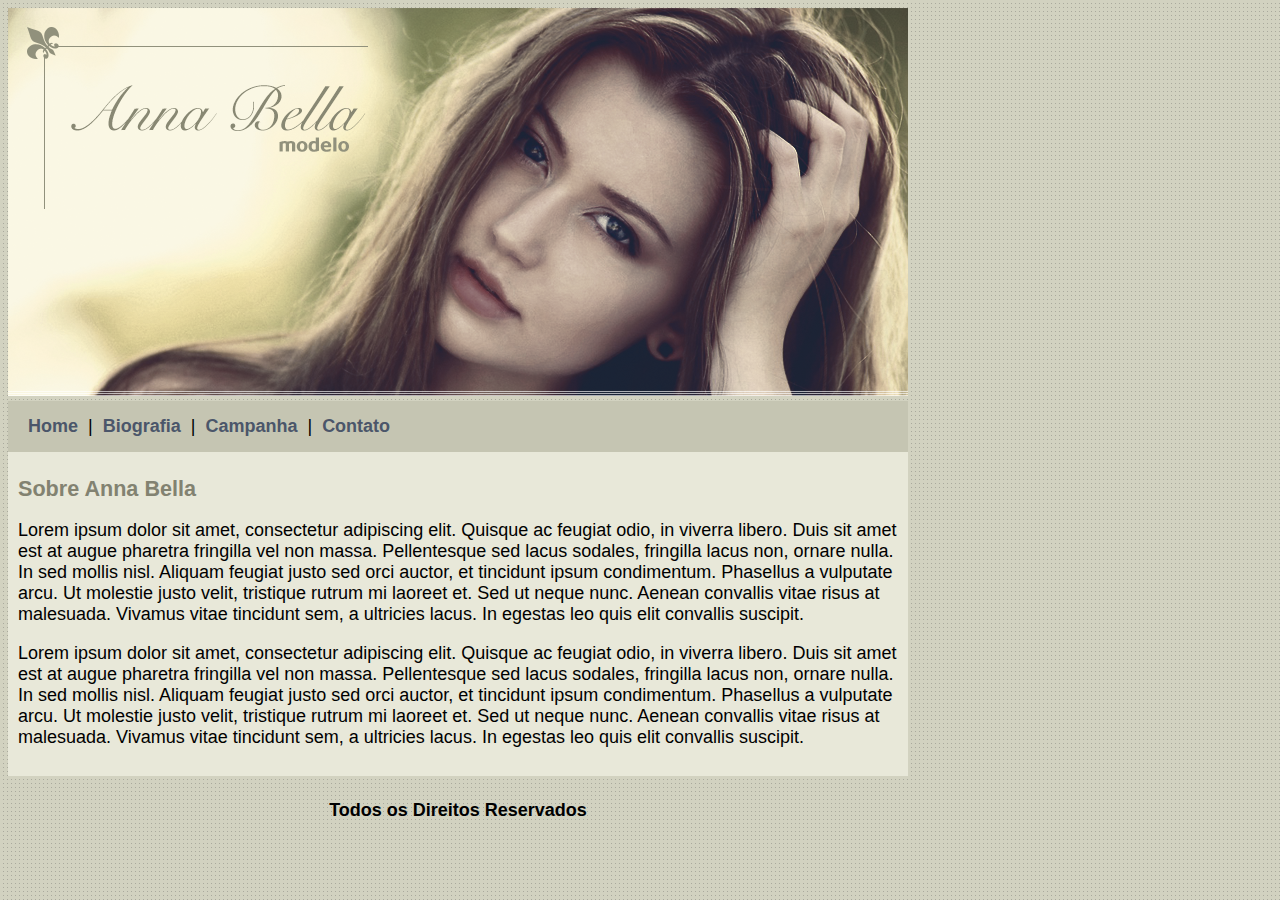
<file: projeto anabella/index.html>
<!DOCTYPE html>
<html lang="pt-br">
<head>
    <meta charset="UTF-8">
    <meta name="viewport" content="width=device-width, initial-scale=1.0">
    <title>site anna bela oficial</title>
    <link rel="stylesheet"   type="text/css"   href="style.css">
</head>
<body>
    <div id="principal">
           <img src="imagens/capa.png" alt="iagem de capa">
    

        <div id="menu">
            <a href="index.html">Home</a> |
            <a href="biografia.html">Biografia</a> |
            <a href="campanha.html">Campanha</a> |
            <a href="contato.html">Contato</a> 
        </div>

        <div id="conteudo"><!--inicio do conteudo-->
            <h1>Sobre Anna Bella</h1>

            <p>Lorem ipsum dolor sit amet, consectetur adipiscing elit. 
            Quisque ac feugiat odio, in viverra libero. Duis sit amet est at augue 
            pharetra fringilla vel non massa. 
            Pellentesque sed lacus sodales, fringilla lacus non, ornare nulla. In sed mollis nisl. 
            Aliquam feugiat justo sed orci auctor, 
            et tincidunt ipsum condimentum. Phasellus a vulputate arcu. Ut molestie justo velit, 
            tristique rutrum mi laoreet et. Sed ut neque nunc. 
            Aenean convallis vitae risus at malesuada. Vivamus vitae tincidunt sem, a ultricies lacus. 
            In egestas leo quis elit convallis suscipit.</p>



            <p>Lorem ipsum dolor sit amet, consectetur adipiscing elit. 
                Quisque ac feugiat odio, in viverra libero. Duis sit amet est at augue 
                pharetra fringilla vel non massa. 
                Pellentesque sed lacus sodales, fringilla lacus non, ornare nulla. In sed mollis nisl. 
                Aliquam feugiat justo sed orci auctor, 
                et tincidunt ipsum condimentum. Phasellus a vulputate arcu. Ut molestie justo velit, 
                tristique rutrum mi laoreet et. Sed ut neque nunc. 
                Aenean convallis vitae risus at malesuada. Vivamus vitae tincidunt sem, a ultricies lacus. 
                In egestas leo quis elit convallis suscipit.</p>
        </div> <!--fim do conteudo-->

        <div id="rodape">
            <h4>Todos os Direitos Reservados</h4>
        </div>



    </div>
    
</body>
</html>
</file>
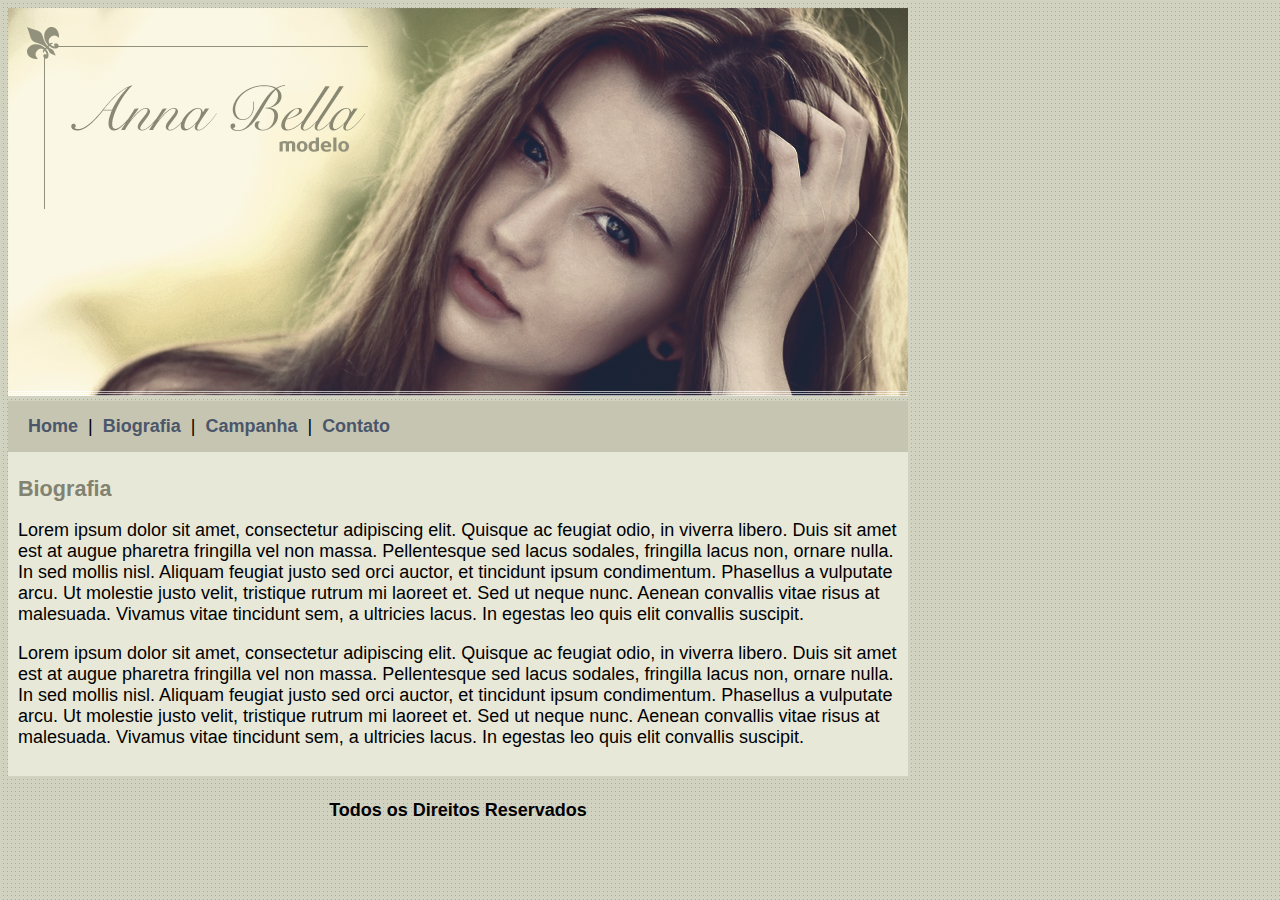
<file: projeto anabella/Biografia.html>
<!DOCTYPE html>
<html lang="pt-br">
<head>
    <meta charset="UTF-8">
    <meta name="viewport" content="width=device-width, initial-scale=1.0">
    <title>site anna Bella-Biografia</title>
    <link rel="stylesheet"   type="text/css"   href="style.css">
</head>
<body>
    <div id="principal">
           <img src="imagens/capa.png" alt="iagem de capa">
    

        <div id="menu">
            <a href="index.html">Home</a> |
            <a href="biografia.html">Biografia</a> |
            <a href="campanha.html">Campanha</a> |
            <a href="contato.html">Contato</a> 
        </div>

        <div id="conteudo"><!--inicio do conteudo-->
            <h1>Biografia</h1>

            <p>Lorem ipsum dolor sit amet, consectetur adipiscing elit. 
            Quisque ac feugiat odio, in viverra libero. Duis sit amet est at augue 
            pharetra fringilla vel non massa. 
            Pellentesque sed lacus sodales, fringilla lacus non, ornare nulla. In sed mollis nisl. 
            Aliquam feugiat justo sed orci auctor, 
            et tincidunt ipsum condimentum. Phasellus a vulputate arcu. Ut molestie justo velit, 
            tristique rutrum mi laoreet et. Sed ut neque nunc. 
            Aenean convallis vitae risus at malesuada. Vivamus vitae tincidunt sem, a ultricies lacus. 
            In egestas leo quis elit convallis suscipit.</p>



            <p>Lorem ipsum dolor sit amet, consectetur adipiscing elit. 
                Quisque ac feugiat odio, in viverra libero. Duis sit amet est at augue 
                pharetra fringilla vel non massa. 
                Pellentesque sed lacus sodales, fringilla lacus non, ornare nulla. In sed mollis nisl. 
                Aliquam feugiat justo sed orci auctor, 
                et tincidunt ipsum condimentum. Phasellus a vulputate arcu. Ut molestie justo velit, 
                tristique rutrum mi laoreet et. Sed ut neque nunc. 
                Aenean convallis vitae risus at malesuada. Vivamus vitae tincidunt sem, a ultricies lacus. 
                In egestas leo quis elit convallis suscipit.</p>
        </div> <!--fim do conteudo-->

        <div id="rodape">
            <h4>Todos os Direitos Reservados</h4>
        </div>



    </div>
    
</body>
</html>
</file>
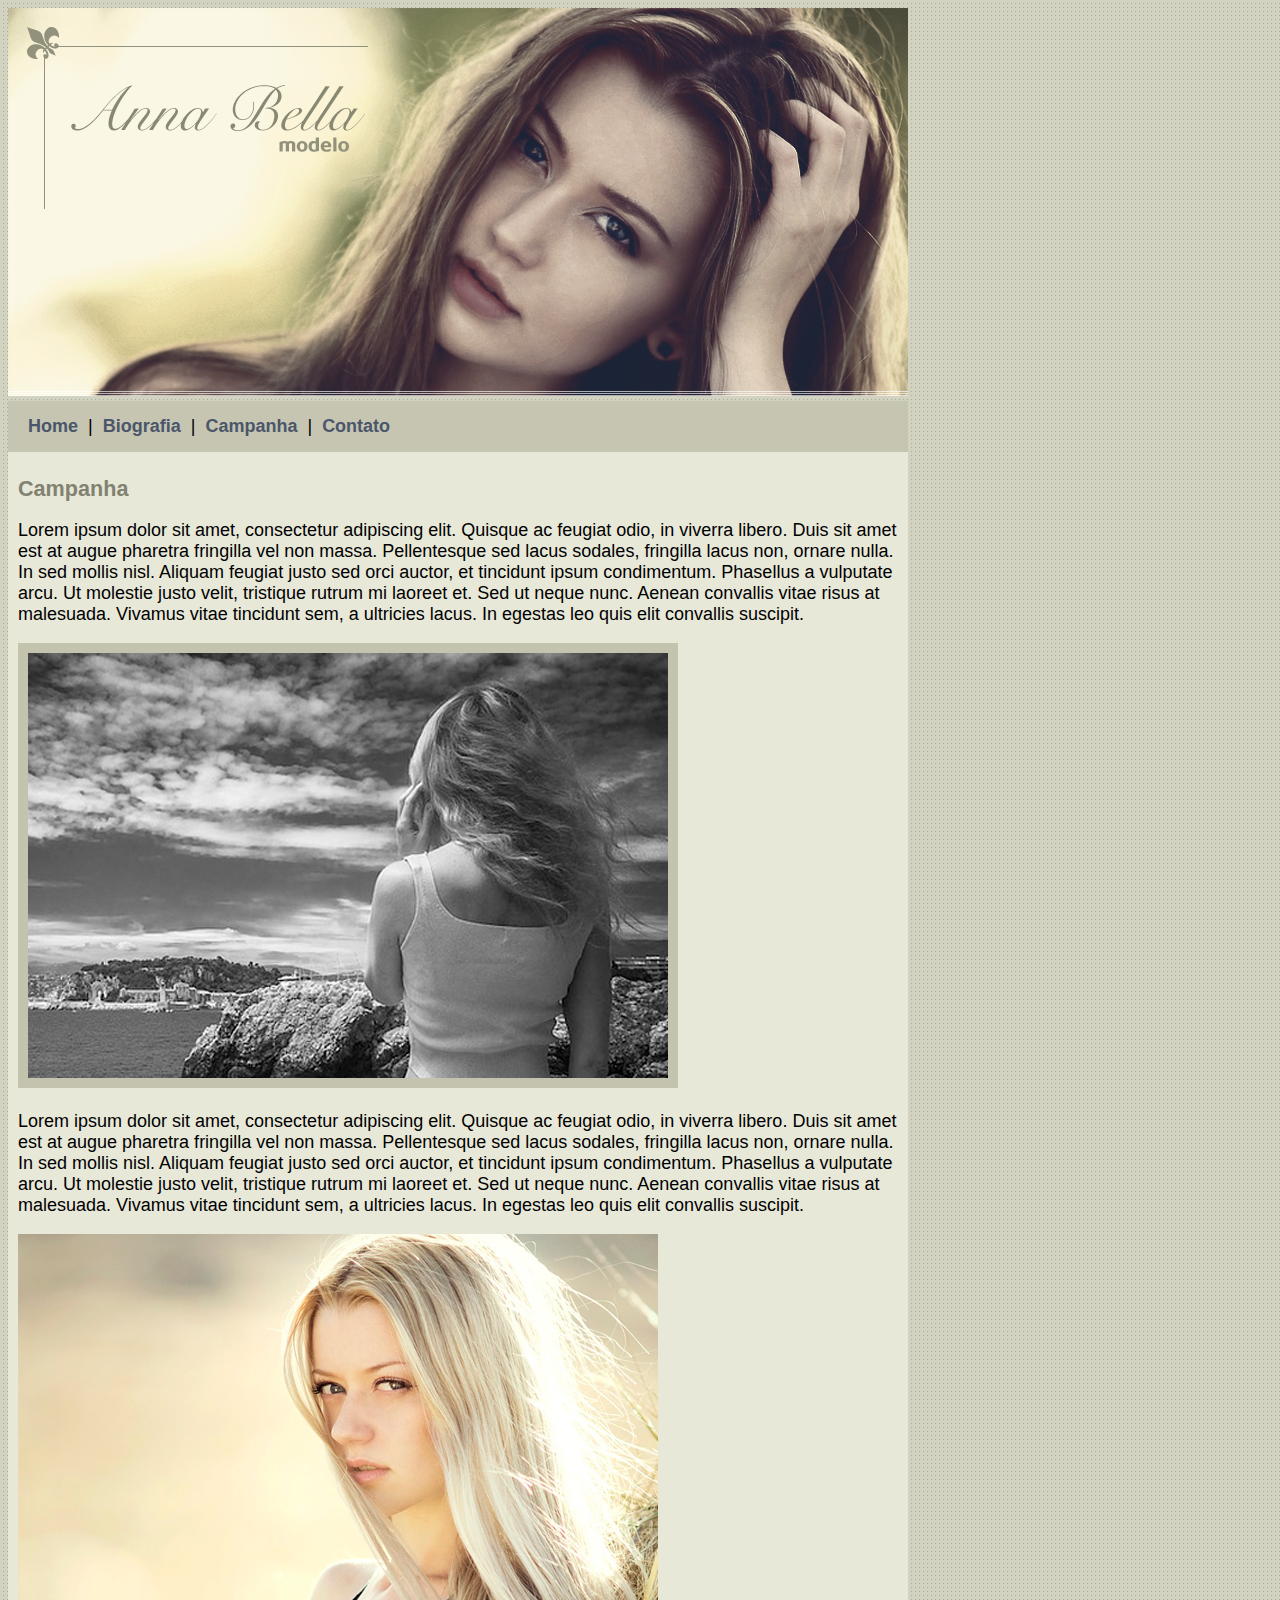
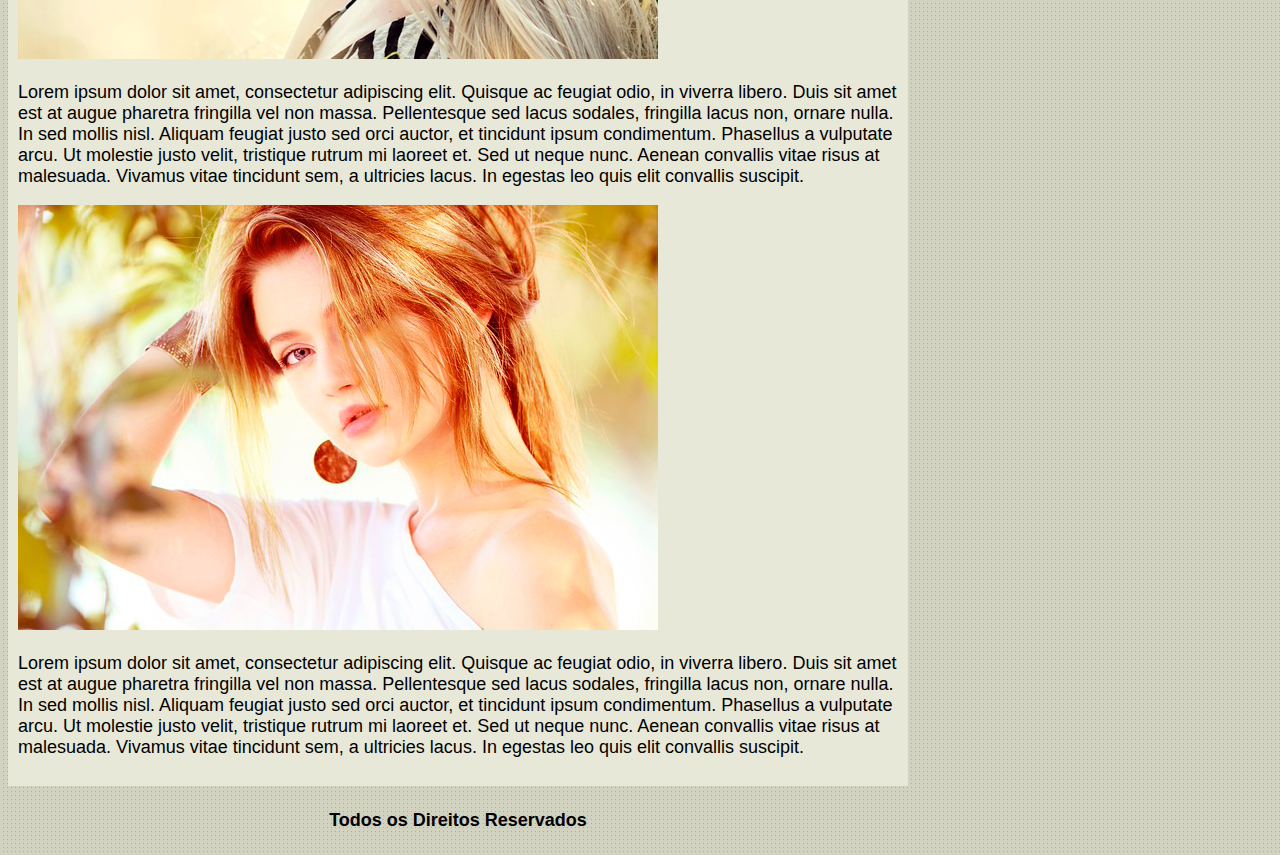
<file: projeto anabella/Campanha.html>
<!DOCTYPE html>
<html lang="pt-br">
<head>
    <meta charset="UTF-8">
    <meta name="viewport" content="width=device-width, initial-scale=1.0">
    <title>site anna Bella-Campanha</title>
    <link rel="stylesheet"   type="text/css"   href="style.css">
</head>
<body>
        <div id="principal">
            <img src="imagens/capa.png" alt="iagem de capa">
        

            <div id="menu">
                <a href="index.html">Home</a> |
                <a href="biografia.html">Biografia</a> |
                <a href="campanha.html">Campanha</a> |
                <a href="contato.html">Contato</a> 
            </div>

            <div id="conteudo"><!--inicio do conteudo-->
                <h1>Campanha</h1>

                <p>Lorem ipsum dolor sit amet, consectetur adipiscing elit. 
                Quisque ac feugiat odio, in viverra libero. Duis sit amet est at augue 
                pharetra fringilla vel non massa. 
                Pellentesque sed lacus sodales, fringilla lacus non, ornare nulla. In sed mollis nisl. 
                Aliquam feugiat justo sed orci auctor, 
                et tincidunt ipsum condimentum. Phasellus a vulputate arcu. Ut molestie justo velit, 
                tristique rutrum mi laoreet et. Sed ut neque nunc. 
                Aenean convallis vitae risus at malesuada. Vivamus vitae tincidunt sem, a ultricies lacus. 
                In egestas leo quis elit convallis suscipit.</p>

                    <img src="imagens/foto1.png" class="img-campanha">

                <p>Lorem ipsum dolor sit amet, consectetur adipiscing elit. 
                    Quisque ac feugiat odio, in viverra libero. Duis sit amet est at augue 
                    pharetra fringilla vel non massa. 
                    Pellentesque sed lacus sodales, fringilla lacus non, ornare nulla. In sed mollis nisl. 
                    Aliquam feugiat justo sed orci auctor, 
                    et tincidunt ipsum condimentum. Phasellus a vulputate arcu. Ut molestie justo velit, 
                    tristique rutrum mi laoreet et. Sed ut neque nunc. 
                    Aenean convallis vitae risus at malesuada. Vivamus vitae tincidunt sem, a ultricies lacus. 
                    In egestas leo quis elit convallis suscipit.</p>
                        
                            <img src="imagens/foto2.png">

                    <p>Lorem ipsum dolor sit amet, consectetur adipiscing elit. 
                        Quisque ac feugiat odio, in viverra libero. Duis sit amet est at augue 
                        pharetra fringilla vel non massa. 
                        Pellentesque sed lacus sodales, fringilla lacus non, ornare nulla. In sed mollis nisl. 
                        Aliquam feugiat justo sed orci auctor, 
                        et tincidunt ipsum condimentum. Phasellus a vulputate arcu. Ut molestie justo velit, 
                        tristique rutrum mi laoreet et. Sed ut neque nunc. 
                        Aenean convallis vitae risus at malesuada. Vivamus vitae tincidunt sem, a ultricies lacus. 
                        In egestas leo quis elit convallis suscipit.</p>

                            <img src="imagens/foto3.png"> 

                        <p>Lorem ipsum dolor sit amet, consectetur adipiscing elit. 
                            Quisque ac feugiat odio, in viverra libero. Duis sit amet est at augue 
                            pharetra fringilla vel non massa. 
                            Pellentesque sed lacus sodales, fringilla lacus non, ornare nulla. In sed mollis nisl. 
                            Aliquam feugiat justo sed orci auctor, 
                            et tincidunt ipsum condimentum. Phasellus a vulputate arcu. Ut molestie justo velit, 
                            tristique rutrum mi laoreet et. Sed ut neque nunc. 
                            Aenean convallis vitae risus at malesuada. Vivamus vitae tincidunt sem, a ultricies lacus. 
                            In egestas leo quis elit convallis suscipit.</p>

                
        


            </div> <!--fim do conteudo-->

            <div id="rodape">
                <h4>Todos os Direitos Reservados</h4>
            </div>



    </div>
    
</body>
</html>
</file>
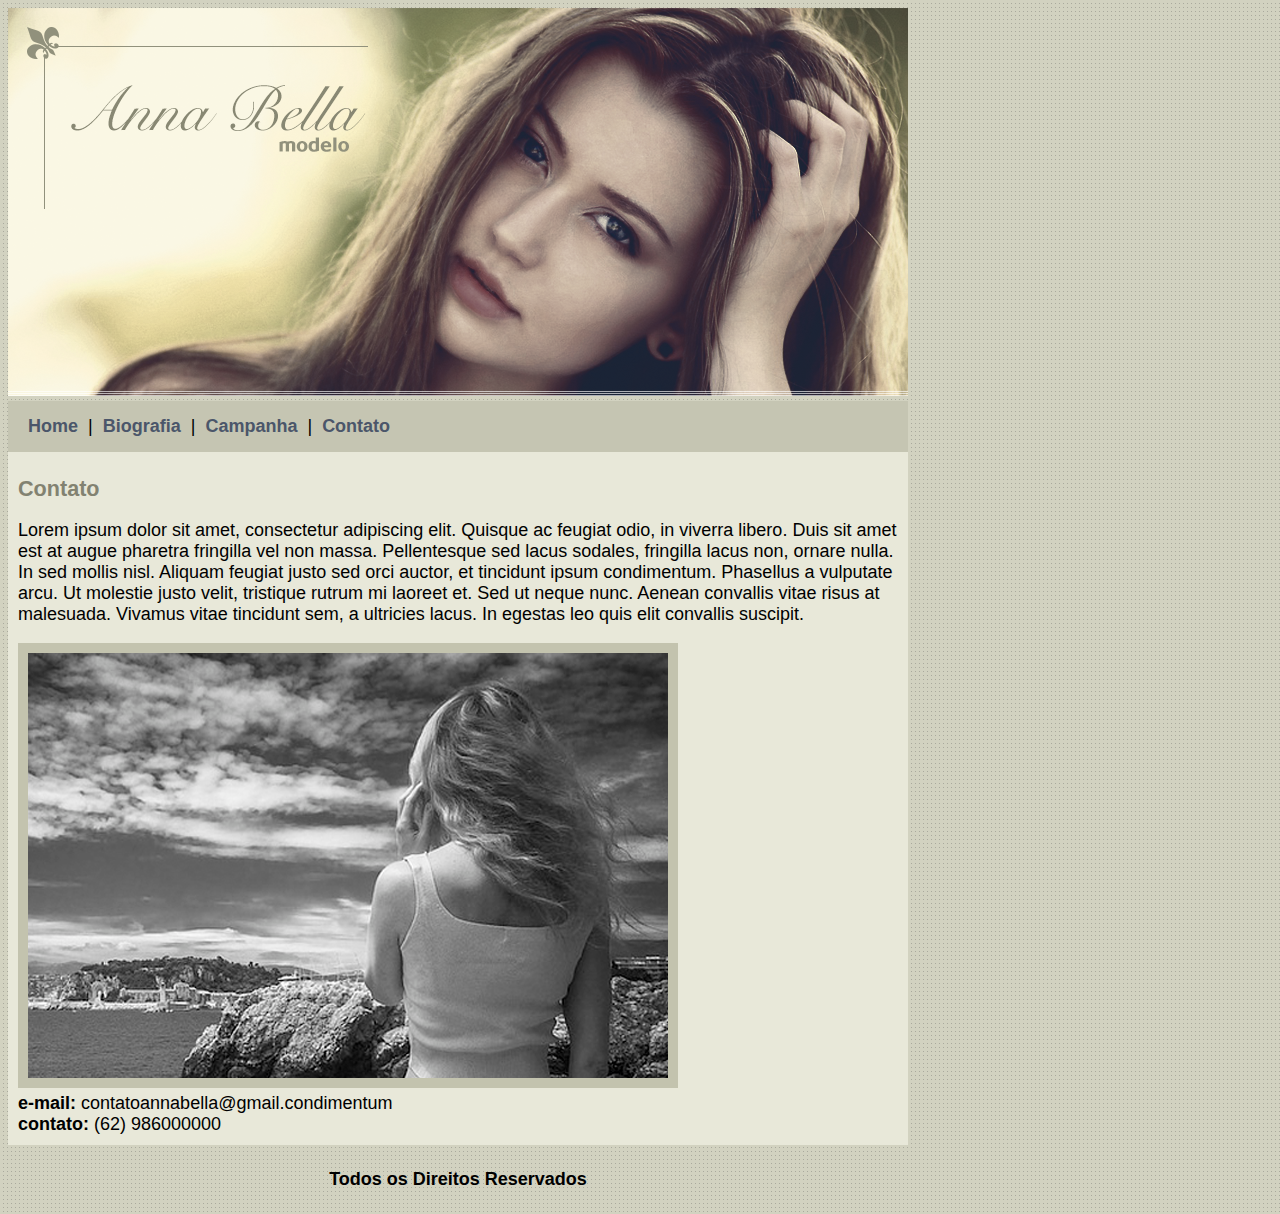
<file: projeto anabella/Contato.html>
<!DOCTYPE html>
<html lang="pt-br">
<head>
    <meta charset="UTF-8">
    <meta name="viewport" content="width=device-width, initial-scale=1.0">
    <title>site anna Bella-Contato</title>
    <link rel="stylesheet"   type="text/css"   href="style.css">
</head>
<body>
        <div id="principal">
            <img src="imagens/capa.png" alt="iagem de capa">
        

            <div id="menu">
                <a href="index.html">Home</a> |
                <a href="biografia.html">Biografia</a> |
                <a href="campanha.html">Campanha</a> |
                <a href="contato.html">Contato</a> 
            </div>

            <div id="conteudo"><!--inicio do conteudo-->
                <h1>Contato</h1>

                <p>Lorem ipsum dolor sit amet, consectetur adipiscing elit. 
                Quisque ac feugiat odio, in viverra libero. Duis sit amet est at augue 
                pharetra fringilla vel non massa. 
                Pellentesque sed lacus sodales, fringilla lacus non, ornare nulla. In sed mollis nisl. 
                Aliquam feugiat justo sed orci auctor, 
                et tincidunt ipsum condimentum. Phasellus a vulputate arcu. Ut molestie justo velit, 
                tristique rutrum mi laoreet et. Sed ut neque nunc. 
                Aenean convallis vitae risus at malesuada. Vivamus vitae tincidunt sem, a ultricies lacus. 
                In egestas leo quis elit convallis suscipit.</p>

                    <img src="imagens/foto1.png" class="img-campanha">

                    <div id="contato">
                
                       <strong>e-mail:</strong> contatoannabella@gmail.condimentum <br>
                       <strong>contato:</strong> (62) 986000000
                    </div>

                        
                       

                           

                
        


            </div> <!--fim do conteudo-->

            <div id="rodape">
                <h4>Todos os Direitos Reservados</h4>
            </div>



    </div>
    
</body>
</html>
</file>
<file: projeto anabella/style.css>
body{
    background: #d2d2c1  url('imagens/fundo.png');
    font: 18px arial, helvetica, sans-serif ;
}

#principal {
    width: 900px;
}

#menu{
    
    background: #c5c5b2;
    padding: 15px;
}

#conteudo{
    background: #e8e8d9;
    padding: 10px;
}


a{
    color: #4b566a;
    text-decoration: none;
    font-weight: bold;
    padding: 5px;
}

#rodape{
    text-align: center;
}

.img-campanha{
    border: 10px solid #c3c3ae;

 }

 #contato{
    text-align: left 5px;
 }

h1{
    color: #828271;
    font-size: 1.2em;
}
</file>
